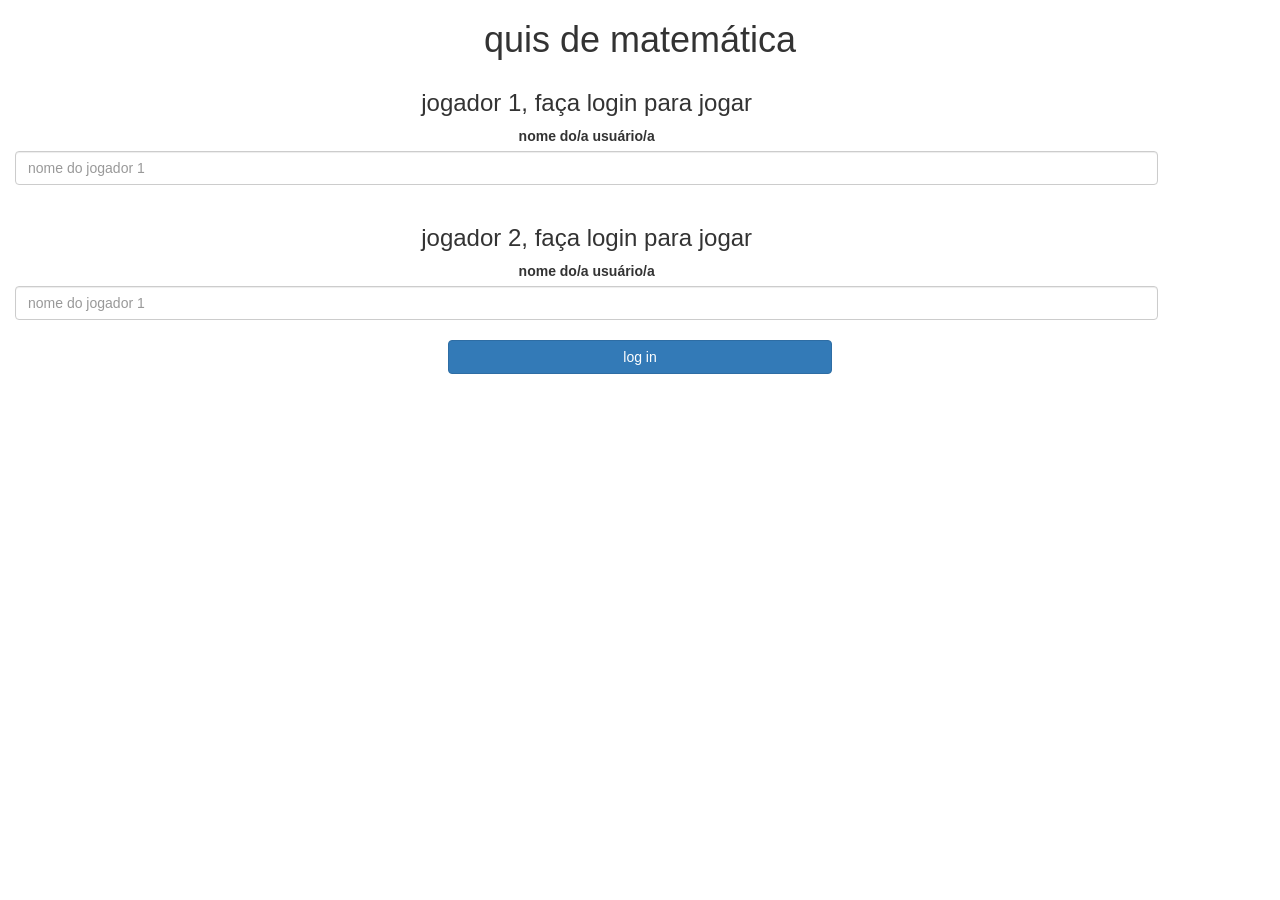
<file: index.html>
<html>
    <head>
        <title>
            quis de matemática
        </title>
        <meta charset="utf-8">
        <meta name="viewport" content="width=device-width, initial-scale=1">
         <link rel="stylesheet" type="text/css" href="style.css"> 
         <link rel="stylesheet" href="https://maxcdn.bootstrapcdn.com/bootstrap/3.4.0/css/bootstrap.min.css">
          <script src="https://ajax.googleapis.com/ajax/libs/jquery/3.4.1/jquery.min.js"> </script>
           <script src="https://maxcdn.bootstrapcdn.com/bootstrap/3.4.0/js/bootstrap.min.js"> </script>
           <script src="game_login.js"></script>
                </head>
<body>
    <center>
        <h1>quis de matemática</h1>
        <div class="col-lg-11 col-sm-11 col-xm-11 login-div1">
            <h3 >jogador 1, faça login para jogar</h3>
            <label >nome do/a usuário/a</label>
            <input type="text" id="player1NameInput" class="form-control" placeholder="nome do jogador 1">
            <br>
            <h3 >jogador 2, faça login para jogar</h3>
            <label >nome do/a usuário/a</label>
            <input type="text" id="player2NameInput" class="form-control" placeholder="nome do jogador 1">
            <br>
        </div>
        <br>
        <br>
        <br>
    </center>
    <button style="width:30%" class="btn btn-primary" onclick="addUser()">log in</button>
</body>
</html>
</file>
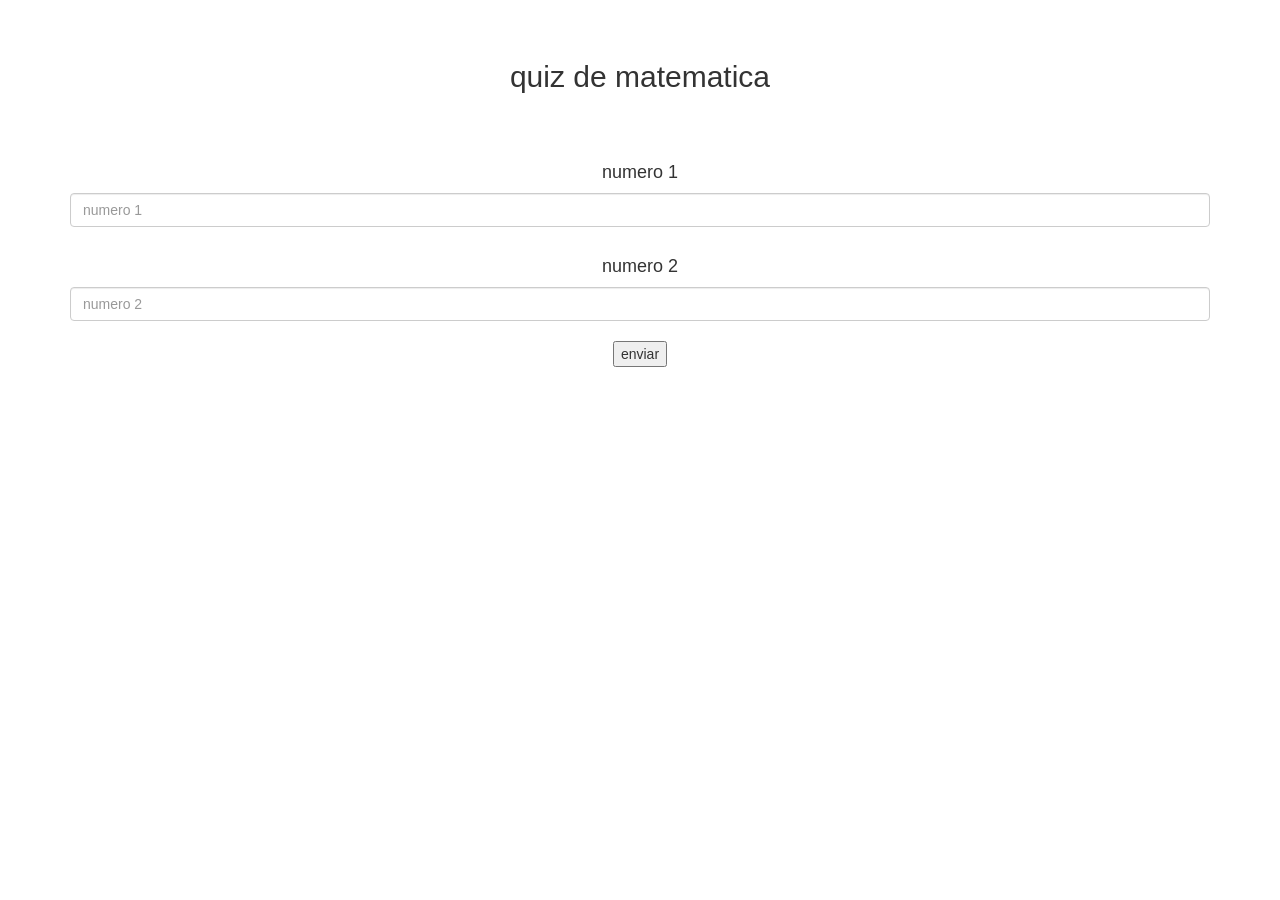
<file: game_page.html>
<html>
    <head>
        <title>
            quis de matemática
        </title>
        <meta charset="utf-8">
        <meta name="viewport" content="width=device-width, initial-scale=1">
         <link rel="stylesheet" type="text/css" href="style.css"> 
         <link rel="stylesheet" href="https://maxcdn.bootstrapcdn.com/bootstrap/3.4.0/css/bootstrap.min.css">
          <script src="https://ajax.googleapis.com/ajax/libs/jquery/3.4.1/jquery.min.js"> </script>
           <script src="https://maxcdn.bootstrapcdn.com/bootstrap/3.4.0/js/bootstrap.min.js"> </script>
           <script src="game_page.js"></script>
                </head>
                <body>
<h4 id="player1Name"></h4> <span id="player1score"></span>
<br>
<h4 id="player2Name"></h4> <span id="player2score"></span>
<div class="container">
    <center>
        <h2>quiz de matematica</h2>
        <h3 id="playerQuestion"></h3>
        <h3 id="playerAnswer"></h3>
        <div id="output" class="col-lg-6"> </div>
        <br>
        <br>
    <h4>numero 1</h4>
    <input type="text"id="numero1" class="form-control" placeholder="numero 1">
    <br>
    <h4>numero 2</h4>
    <input type="text"id="numero2" class="form-control" placeholder="numero 2">
    <br>
    <button onclick="send()">enviar</button>
    </center>
</div>
                </body>
</html>
</file>
<file: style.css>
body{
    text-align: center;
    background: blue;
}
</file>
